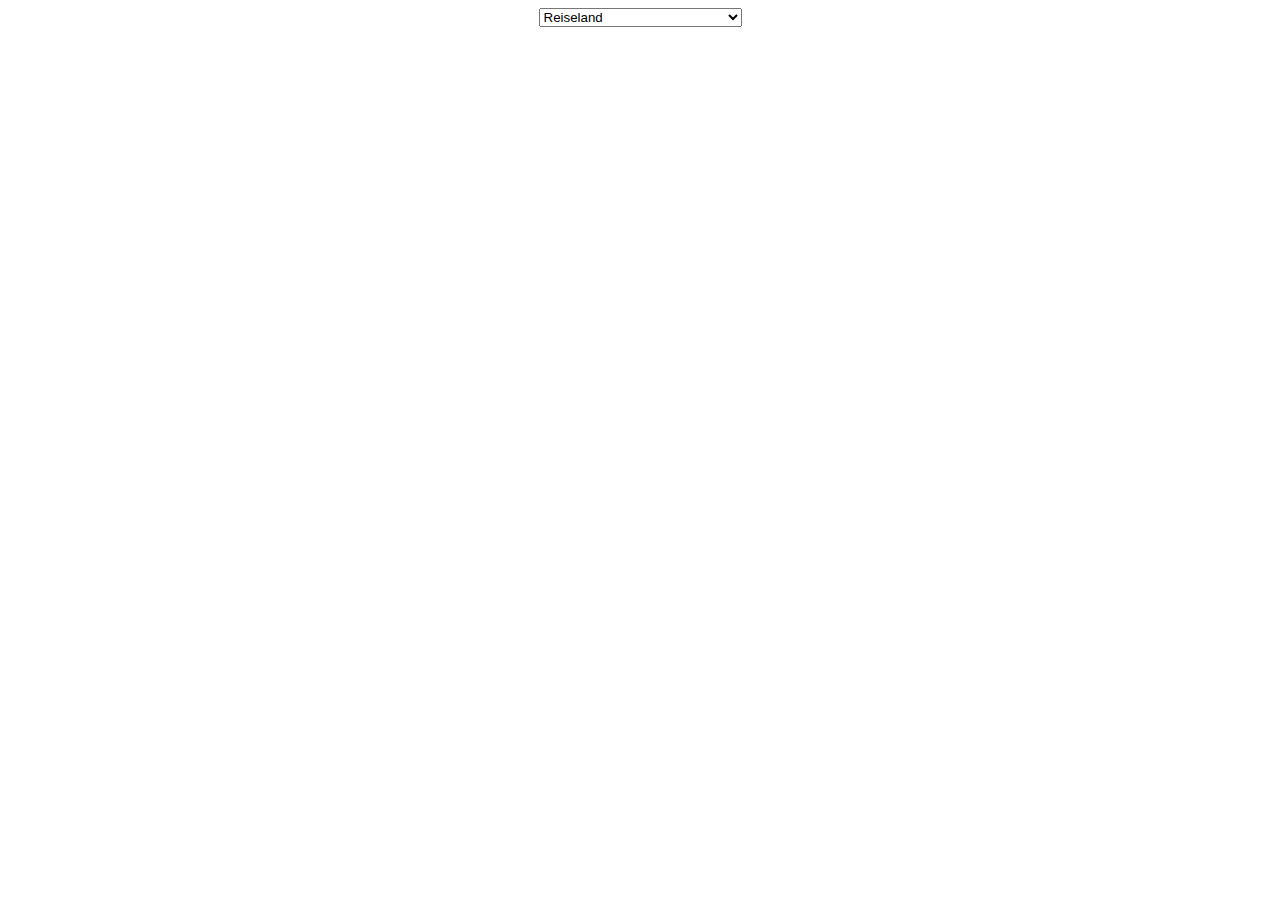
<file: countries.html>
<html>

  <head></head>
  <style>
    html {
      height: 50px;
    }

    body {
      text-align: center;
    }

  </style>

  <body>
    <select name="country" required>
      <option value="">Reiseland</option>
      <option value="AF">Afghanistan</option>
      <option value="AL">Albania</option>
      <option value="DZ">Algeria</option>
      <option value="AD">Andorra</option>
      <option value="AG">Angola</option>
      <option value="AG">Antigua &amp; Barbuda</option>
      <option value="AR">Argentina</option>
      <option value="AA">Armenia</option>
      <option value="AU">Australia</option>
      <option value="AT">Austria</option>
      <option value="AZ">Azerbaijan</option>
      <option value="BS">Bahamas</option>
      <option value="BH">Bahrain</option>
      <option value="BD">Bangladesh</option>
      <option value="BB">Barbados</option>
      <option value="BY">Belarus</option>
      <option value="BE">Belgium</option>
      <option value="BZ">Belize</option>
      <option value="BJ">Benin</option>
      <option value="BT">Bhutan</option>
      <option value="BO">Bolivia</option>
      <option value="BA">Bosnia &amp; Herzegovina</option>
      <option value="BW">Botswana</option>
      <option value="BR">Brazil</option>
      <option value="BN">Brunei</option>
      <option value="BG">Bulgaria</option>
      <option value="BF">Burkina Faso</option>
      <option value="BI">Burundi</option>
      <option value="KH">Cambodia</option>
      <option value="CM">Cameroon</option>
      <option value="CA">Canada</option>
      <option value="CV">Cape Verde</option>
      <option value="CF">Central African Republic</option>
      <option value="TD">Chad</option>
      <option value="CL">Chile</option>
      <option value="CN">China</option>
      <option value="CO">Colombia</option>
      <option value="CC">Comoros</option>
      <option value="CG">Republic of Congo</option>
      <option value="CD">Democratic Republic of Congo</option>
      <option value="CR">Costa Rica</option>
      <option value="CT">Cote D'Ivoire</option>
      <option value="HR">Croatia</option>
      <option value="CU">Cuba</option>
      <option value="CY">Cyprus</option>
      <option value="CZ">Czech Republic</option>
      <option value="DK">Denmark</option>
      <option value="DJ">Djibouti</option>
      <option value="DM">Dominica</option>
      <option value="DO">Dominican Republic</option>
      <option value="TM">East Timor</option>
      <option value="EC">Ecuador</option>
      <option value="EG">Egypt</option>
      <option value="SV">El Salvador</option>
      <option value="GQ">Equatorial Guinea</option>
      <option value="ER">Eritrea</option>
      <option value="EE">Estonia</option>
      <option value="ET">Ethiopia</option>
      <option value="FJ">Fiji</option>
      <option value="FI">Finland</option>
      <option value="FR">France</option>
      <option value="GA">Gabon</option>
      <option value="GM">Gambia</option>
      <option value="GE">Georgia</option>
      <option value="DE">Germany</option>
      <option value="GH">Ghana</option>
      <option value="GB">Great Britain</option>
      <option value="GR">Greece</option>
      <option value="GD">Grenada</option>
      <option value="GT">Guatemala</option>
      <option value="GN">Guinea</option>
      <option value="GY">Guyana</option>
      <option value="HT">Haiti</option>
      <option value="HW">Hawaii</option>
      <option value="HN">Honduras</option>
      <option value="HU">Hungary</option>
      <option value="IS">Iceland</option>
      <option value="IN">India</option>
      <option value="ID">Indonesia</option>
      <option value="IA">Iran</option>
      <option value="IQ">Iraq</option>
      <option value="IR">Ireland</option>
      <option value="IL">Israel</option>
      <option value="IT">Italy</option>
      <option value="JM">Jamaica</option>
      <option value="JP">Japan</option>
      <option value="JO">Jordan</option>
      <option value="KZ">Kazakhstan</option>
      <option value="KE">Kenya</option>
      <option value="KI">Kiribati</option>
      <option value="NK">North Korea</option>
      <option value="KS">South Korea</option>
      <option value="KW">Kuwait</option>
      <option value="KG">Kyrgyzstan</option>
      <option value="LA">Laos</option>
      <option value="LV">Latvia</option>
      <option value="LB">Lebanon</option>
      <option value="LS">Lesotho</option>
      <option value="LR">Liberia</option>
      <option value="LY">Libya</option>
      <option value="LI">Liechtenstein</option>
      <option value="LT">Lithuania</option>
      <option value="LU">Luxembourg</option>
      <option value="MK">Macedonia</option>
      <option value="MG">Madagascar</option>
      <option value="MY">Malaysia</option>
      <option value="MW">Malawi</option>
      <option value="MV">Maldives</option>
      <option value="ML">Mali</option>
      <option value="MT">Malta</option>
      <option value="MH">Marshall Islands</option>
      <option value="MR">Mauritania</option>
      <option value="MU">Mauritius</option>
      <option value="MX">Mexico</option>
      <option value="MD">Moldova</option>
      <option value="MC">Monaco</option>
      <option value="MN">Mongolia</option>
      <option value="MA">Morocco</option>
      <option value="MZ">Mozambique</option>
      <option value="MM">Myanmar</option>
      <option value="NA">Nambia</option>
      <option value="NU">Nauru</option>
      <option value="NP">Nepal</option>
      <option value="NL">Netherlands</option>
      <option value="NZ">New Zealand</option>
      <option value="NI">Nicaragua</option>
      <option value="NE">Niger</option>
      <option value="NG">Nigeria</option>
      <option value="NO">Norway</option>
      <option value="OM">Oman</option>
      <option value="PK">Pakistan</option>
      <option value="PW">Palau</option>
      <option value="PS">Palestine</option>
      <option value="PA">Panama</option>
      <option value="PG">Papua New Guinea</option>
      <option value="PY">Paraguay</option>
      <option value="PE">Peru</option>
      <option value="PH">Philippines</option>
      <option value="PL">Poland</option>
      <option value="PT">Portugal</option>
      <option value="PR">Puerto Rico</option>
      <option value="QA">Qatar</option>
      <option value="ME">Republic of Montenegro</option>
      <option value="RS">Republic of Serbia</option>
      <option value="RO">Romania</option>
      <option value="RU">Russia</option>
      <option value="RW">Rwanda</option>
      <option value="KN">St Kitts-Nevis</option>
      <option value="LC">St Lucia</option>
      <option value="VC">St Vincent &amp; Grenadines</option>
      <option value="SO">Samoa</option>
      <option value="SM">San Marino</option>
      <option value="ST">Sao Tome &amp; Principe</option>
      <option value="SA">Saudi Arabia</option>
      <option value="SN">Senegal</option>
      <option value="RS">Serbia</option>
      <option value="SC">Seychelles</option>
      <option value="SL">Sierra Leone</option>
      <option value="SG">Singapore</option>
      <option value="SK">Slovakia</option>
      <option value="SI">Slovenia</option>
      <option value="SB">Solomon Islands</option>
      <option value="OI">Somalia</option>
      <option value="ZA">South Africa</option>
      <option value="ES">Spain</option>
      <option value="LK">Sri Lanka</option>
      <option value="SD">Sudan</option>
      <option value="SR">Suriname</option>
      <option value="SZ">Swaziland</option>
      <option value="SE">Sweden</option>
      <option value="CH">Switzerland</option>
      <option value="SY">Syria</option>
      <option value="TW">Taiwan</option>
      <option value="TJ">Tajikistan</option>
      <option value="TZ">Tanzania</option>
      <option value="TH">Thailand</option>
      <option value="TG">Togo</option>
      <option value="TO">Tonga</option>
      <option value="TT">Trinidad &amp; Tobago</option>
      <option value="TN">Tunisia</option>
      <option value="TR">Turkey</option>
      <option value="TU">Turkmenistan</option>
      <option value="TV">Tuvalu</option>
      <option value="UG">Uganda</option>
      <option value="UA">Ukraine</option>
      <option value="AE">United Arab Emirates</option>
      <option value="GB">United Kingdom</option>
      <option value="US">United States of America</option>
      <option value="UY">Uruguay</option>
      <option value="UZ">Uzbekistan</option>
      <option value="VU">Vanuatu</option>
      <option value="VS">Vatican City</option>
      <option value="VE">Venezuela</option>
      <option value="VN">Vietnam</option>
      <option value="YE">Yemen</option>
      <option value="ZM">Zambia</option>
      <option value="ZW">Zimbabwe</option>
    </select>
  </body>

</html>
</file>
